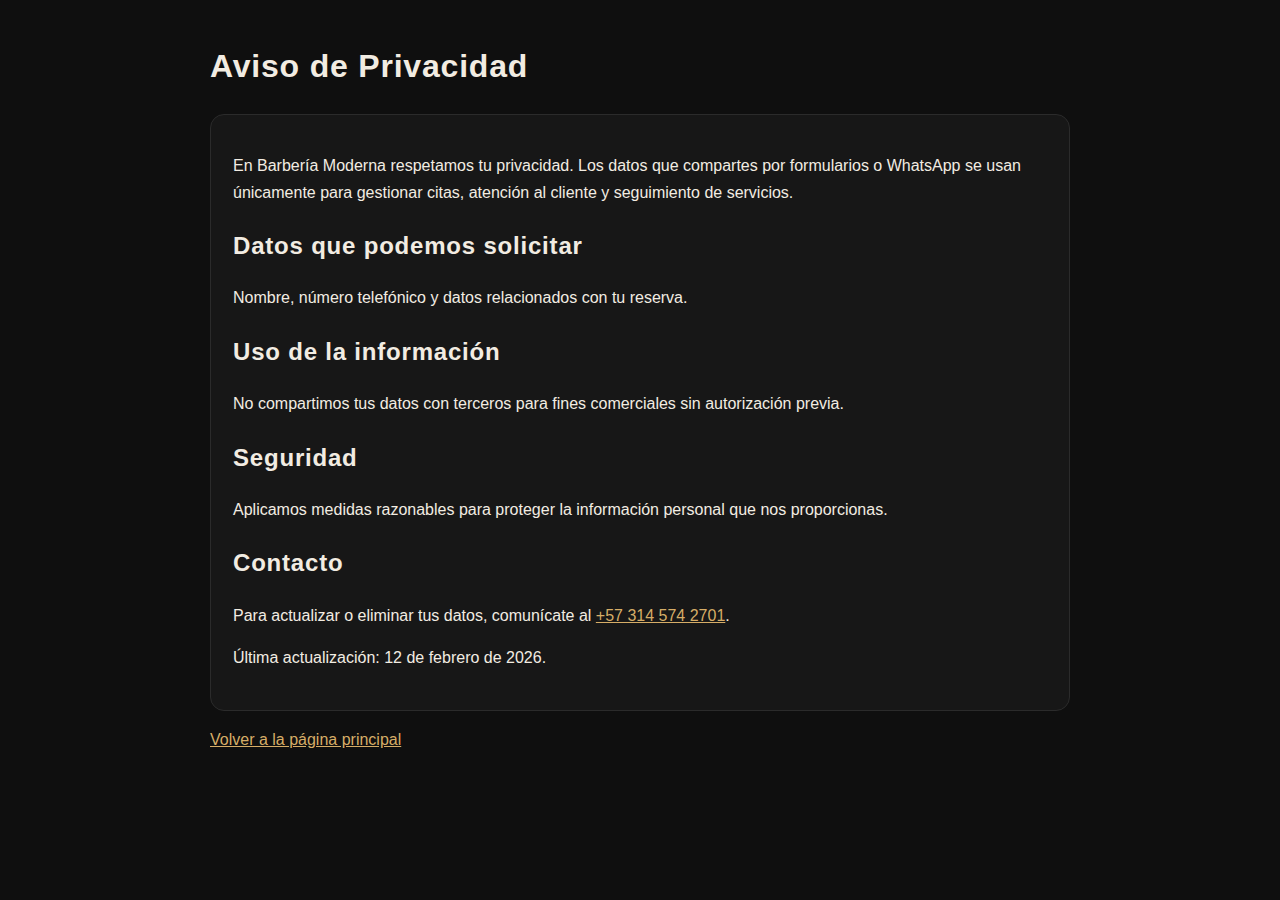
<file: aviso-privacidad.html>
﻿<!DOCTYPE html>
<html lang="es">
  <head>
    <meta charset="UTF-8" />
    <meta name="viewport" content="width=device-width, initial-scale=1.0" />
    <title>Aviso de Privacidad | Barbería Moderna</title>
    <link rel="icon" type="image/jpeg" href="assents/images/logo.jpg" />
    <style>
      body {
        margin: 0;
        font-family: Montserrat, sans-serif;
        background: #0f0f0f;
        color: #f2ece2;
        line-height: 1.65;
      }

      .wrap {
        width: min(860px, 92%);
        margin: 40px auto;
      }

      a {
        color: #d6ad67;
      }

      h1,
      h2 {
        font-family: "Bebas Neue", Montserrat, sans-serif;
        letter-spacing: 0.8px;
      }

      .card {
        background: #171717;
        border: 1px solid #2b2b2b;
        border-radius: 14px;
        padding: 22px;
      }
    </style>
  </head>
  <body>
    <main class="wrap">
      <h1>Aviso de Privacidad</h1>
      <div class="card">
        <p>
          En Barbería Moderna respetamos tu privacidad. Los datos que compartes por formularios o WhatsApp se usan
          únicamente para gestionar citas, atención al cliente y seguimiento de servicios.
        </p>
        <h2>Datos que podemos solicitar</h2>
        <p>Nombre, número telefónico y datos relacionados con tu reserva.</p>
        <h2>Uso de la información</h2>
        <p>No compartimos tus datos con terceros para fines comerciales sin autorización previa.</p>
        <h2>Seguridad</h2>
        <p>Aplicamos medidas razonables para proteger la información personal que nos proporcionas.</p>
        <h2>Contacto</h2>
        <p>
          Para actualizar o eliminar tus datos, comunícate al
          <a href="tel:+573145742701">+57 314 574 2701</a>.
        </p>
        <p>Última actualización: 12 de febrero de 2026.</p>
      </div>
      <p><a href="index.html">Volver a la página principal</a></p>
    </main>
  </body>
</html>
</file>
